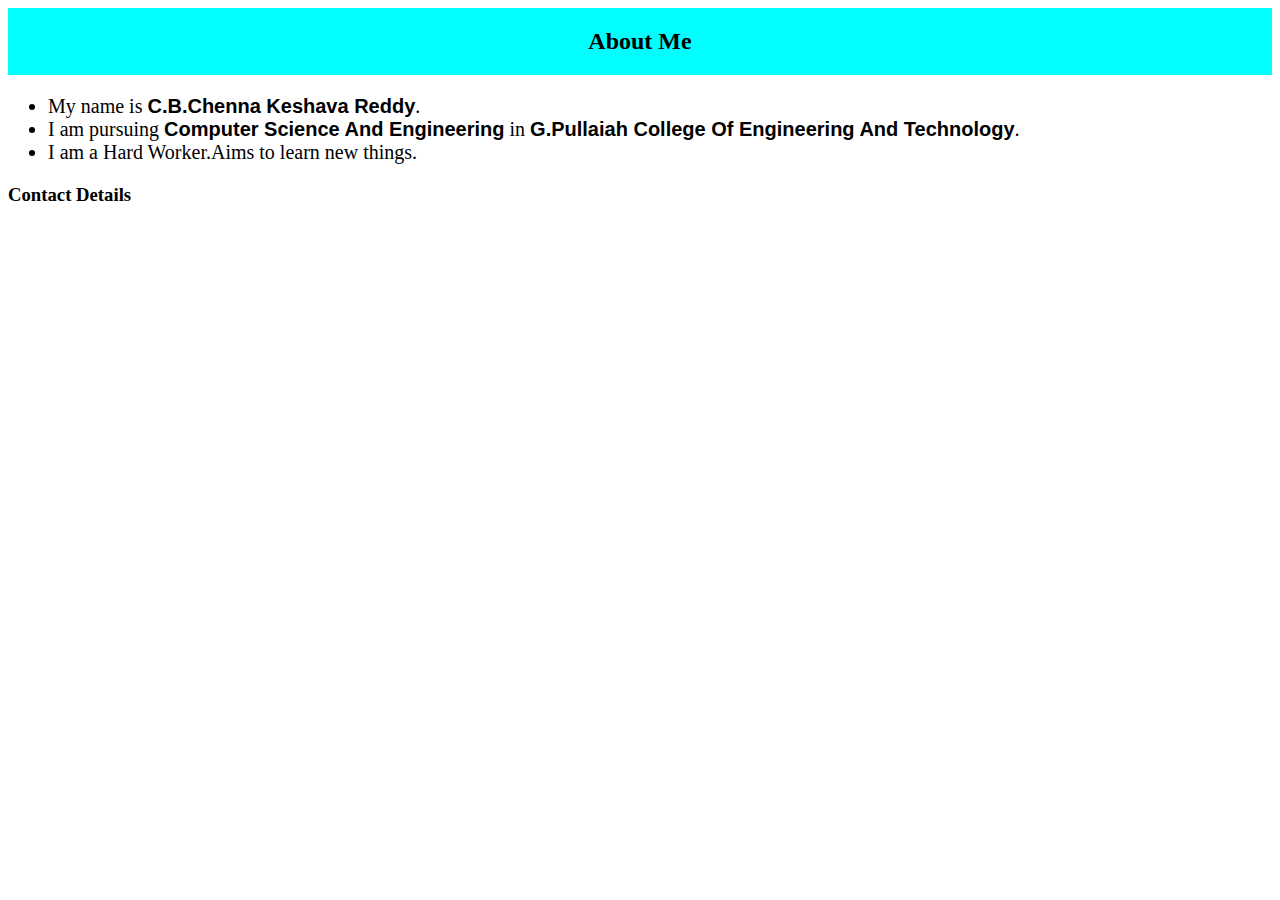
<file: Bharath Intern/About_me.html>
<!DOCTYPE html>
<html lang="en">
<head>
    <meta charset="UTF-8">
    <meta name="viewport" content="width=device-width, initial-scale=1.0">
    <title>About Me</title>
    <link rel="stylesheet" href="About_me.css">
</head>
<body>
    <h2 class="h12">About Me</h2>
    <ul class="u1">
        <li>
            My name is <span><b>C.B.Chenna Keshava Reddy</b></span>.
        </li>
        <li>
            I am pursuing <span><b>Computer Science And Engineering</b></span> in <span><b>G.Pullaiah College Of Engineering And Technology</b></span>.
        </li>
        <li>
            I am a Hard Worker.Aims to learn new things.
        </li>
    </ul>
    <div>
        <h3>Contact Details</h3>
        
    </div>
</body>
</html>
</file>
<file: Bharath Intern/About_me.css>
.h12{
    text-align: center;
    background-color: aqua;
    padding: 20px;
    margin: auto;
}
.u1{
    font-size: 20px;
}
span{
    font-family:Verdana, Geneva, Tahoma, sans-serif;
}
</file>
